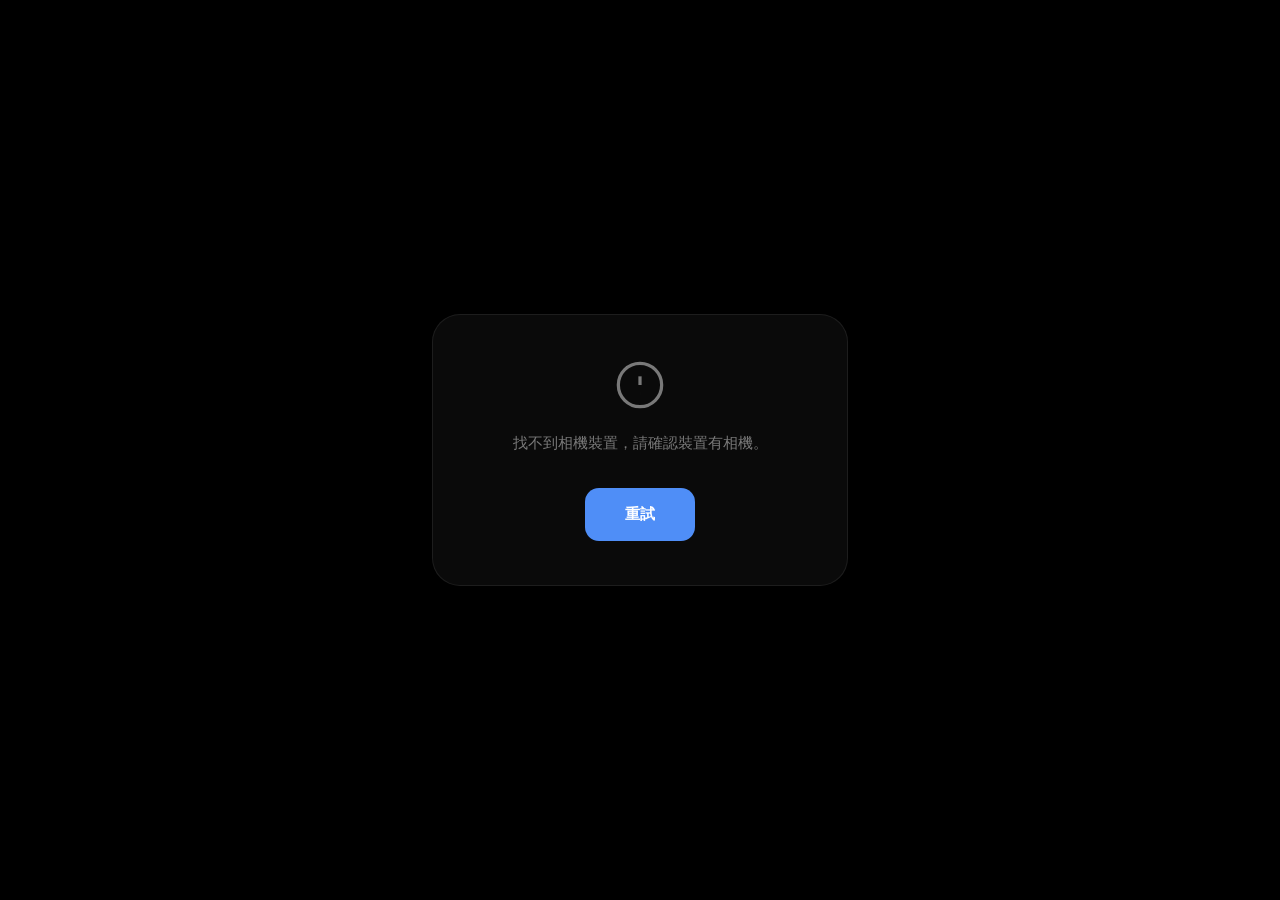
<file: index.html>
<!DOCTYPE html>
<html lang="zh-TW">
<head>
  <meta charset="UTF-8" />
  <meta name="viewport" content="width=device-width, initial-scale=1.0, user-scalable=no" />
  <title>大頭照拍攝</title>
  <link rel="manifest" href="manifest.json" />
  <meta name="theme-color" content="#000000" />
  <meta name="apple-mobile-web-app-capable" content="yes" />
  <meta name="apple-mobile-web-app-status-bar-style" content="black-translucent" />
  <meta name="apple-mobile-web-app-title" content="大頭照" />
  <link rel="apple-touch-icon" href="icon-192.png" />
  <link rel="stylesheet" href="style.css" />
</head>
<body>
  <div id="app">

    <!-- 拍攝畫面 -->
    <div id="camera-view">
      <div id="video-container">
        <video id="video" autoplay playsinline muted></video>
        <div id="flash"></div>
        <div id="hud">
          <div id="hud-top"><span id="app-title">PORTRAIT</span></div>
          <div id="guide-area">
            <div id="guide-oval"></div>
            <p id="guide-text">將臉部對準框內</p>
          </div>
          <div id="hud-bottom"></div>
        </div>
      </div>
      <div id="camera-controls">
        <button id="btn-flip" title="切換鏡頭">
          <svg viewBox="0 0 24 24" fill="none" stroke="currentColor" stroke-width="1.8">
            <path d="M1 4v6h6M23 20v-6h-6"/>
            <path d="M20.49 9A9 9 0 0 0 5.64 5.64L1 10m22 4l-4.64 4.36A9 9 0 0 1 3.51 15"/>
          </svg>
        </button>
        <button id="btn-capture"><span id="shutter-inner"></span></button>
        <div id="btn-placeholder"></div>
      </div>
    </div>

    <!-- 預覽 + 編輯畫面 -->
    <div id="preview-view" class="hidden">
      <div id="preview-header">
        <button id="btn-retake" class="header-btn">
          <svg viewBox="0 0 24 24" fill="none" stroke="currentColor" stroke-width="2">
            <polyline points="15 18 9 12 15 6"/>
          </svg>
          重拍
        </button>
        <span id="preview-title">編輯</span>
        <button id="btn-download" class="header-btn accent">儲存</button>
      </div>

      <div id="preview-wrapper">
        <canvas id="canvas"></canvas>
      </div>

      <div id="edit-panel">

        <div class="edit-row">
          <span class="edit-row-label">背景</span>
          <div class="pills-row">
            <button class="pill active" data-bg="original">原色</button>
            <button class="pill" data-bg="white">白底</button>
          </div>
          <div id="seg-loading" class="hidden">
            <span class="spinner"></span>
            <span id="seg-status">處理中...</span>
          </div>
        </div>

        <div class="edit-row">
          <span class="edit-row-label">磨皮</span>
          <input type="range" id="sl-smooth" min="0" max="100" value="0" />
          <span class="slider-val" id="val-smooth">0</span>
        </div>

        <div class="edit-row">
          <span class="edit-row-label">亮度</span>
          <input type="range" id="sl-brightness" min="-50" max="50" value="0" />
          <span class="slider-val" id="val-brightness">0</span>
        </div>

        <div class="edit-row">
          <span class="edit-row-label">色溫</span>
          <input type="range" id="sl-warmth" min="-50" max="50" value="0" />
          <span class="slider-val" id="val-warmth">0</span>
        </div>

        <div class="edit-row">
          <span class="edit-row-label">格式</span>
          <div class="pills-row">
            <button class="pill active" data-fmt="jpeg">JPG</button>
            <button class="pill" data-fmt="png">PNG</button>
            <button class="pill" data-fmt="webp">WebP</button>
          </div>
        </div>

        <div class="edit-row edit-row-last">
          <span class="edit-row-label">尺寸</span>
          <div class="pills-col">
            <div class="pills-row">
              <button class="pill active" data-size="2inch">2吋 35×45mm</button>
              <button class="pill" data-size="1200">M 1200px</button>
            </div>
            <div class="pills-row">
              <button class="pill" data-size="2000">L 2000px</button>
              <button class="pill" data-size="0">原始</button>
            </div>
            <p class="option-hint">2吋 = 護照・身分證・駕照用規格</p>
          </div>
        </div>

      </div>
    </div>

    <!-- 錯誤畫面 -->
    <div id="error-view" class="hidden">
      <div id="error-box">
        <div id="error-icon">
          <svg viewBox="0 0 24 24" fill="none" stroke="currentColor" stroke-width="1.5">
            <circle cx="12" cy="12" r="10"/>
            <line x1="12" y1="8" x2="12" y2="12"/>
            <line x1="12" y1="16" x2="12.01" y2="16"/>
          </svg>
        </div>
        <p id="error-msg"></p>
        <button id="btn-retry" class="primary">重試</button>
      </div>
    </div>

  </div>

  <script src="app.js"></script>
  <script>
    if ('serviceWorker' in navigator) navigator.serviceWorker.register('/cemara/sw.js');
  </script>
</body>
</html>
</file>
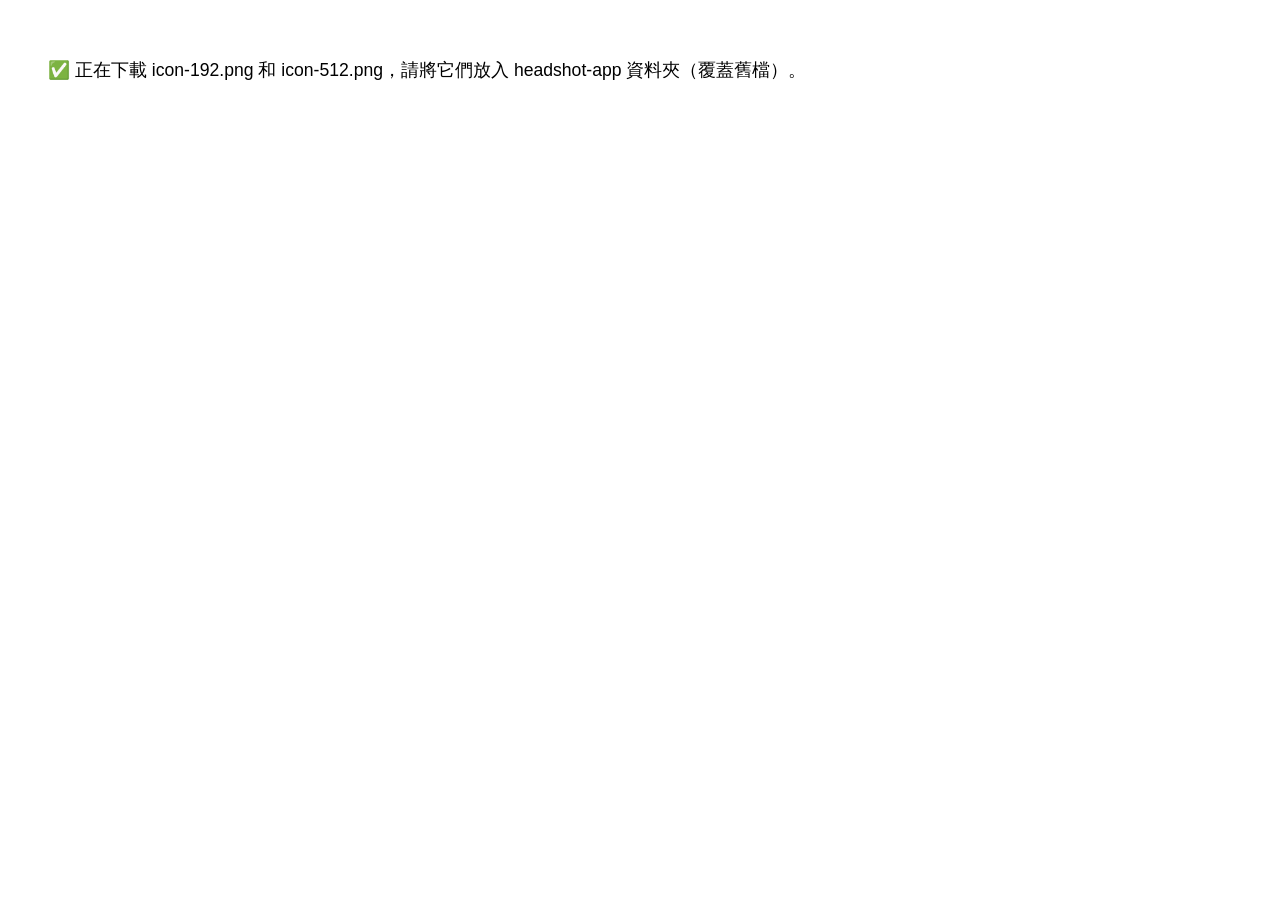
<file: generate-icons.html>
<!DOCTYPE html>
<html>
<head><meta charset="UTF-8"><title>產生 Icon</title></head>
<body>
<script>
function drawIcon(size) {
  const canvas = document.createElement('canvas');
  canvas.width = canvas.height = size;
  const ctx = canvas.getContext('2d');
  const s = size / 512;

  // 背景 — 深藍近黑
  ctx.fillStyle = '#0d1117';
  roundRect(ctx, 0, 0, size, size, 108 * s);
  ctx.fill();

  // 細線筆觸
  const lw = 18 * s;
  ctx.strokeStyle = 'rgba(255, 255, 255, 0.90)';
  ctx.lineWidth = lw;
  ctx.lineCap = 'round';
  ctx.lineJoin = 'round';

  // 人像外框（圓角矩形）
  const fx = 130 * s, fy = 90 * s, fw = 252 * s, fh = 320 * s, fr = 36 * s;
  ctx.beginPath();
  ctx.moveTo(fx + fr, fy);
  ctx.lineTo(fx + fw - fr, fy);
  ctx.quadraticCurveTo(fx + fw, fy, fx + fw, fy + fr);
  ctx.lineTo(fx + fw, fy + fh - fr);
  ctx.quadraticCurveTo(fx + fw, fy + fh, fx + fw - fr, fy + fh);
  ctx.lineTo(fx + fr, fy + fh);
  ctx.quadraticCurveTo(fx, fy + fh, fx, fy + fh - fr);
  ctx.lineTo(fx, fy + fr);
  ctx.quadraticCurveTo(fx, fy, fx + fr, fy);
  ctx.closePath();
  ctx.stroke();

  // 頭部（圓形）
  ctx.beginPath();
  ctx.arc(256 * s, 228 * s, 60 * s, 0, Math.PI * 2);
  ctx.stroke();

  // 肩膀弧線
  const sy2 = 358 * s;
  ctx.beginPath();
  ctx.moveTo(148 * s, sy2);
  ctx.quadraticCurveTo(256 * s, 300 * s, 364 * s, sy2);
  ctx.stroke();

  // 底部小橫線 — 相片裁切提示
  ctx.strokeStyle = 'rgba(79, 142, 247, 0.85)';
  ctx.lineWidth = 14 * s;
  ctx.lineCap = 'round';
  const bly = 448 * s;
  ctx.beginPath();
  ctx.moveTo(196 * s, bly);
  ctx.lineTo(316 * s, bly);
  ctx.stroke();

  return canvas;
}

function roundRect(ctx, x, y, w, h, r) {
  ctx.beginPath();
  ctx.moveTo(x + r, y);
  ctx.lineTo(x + w - r, y);
  ctx.quadraticCurveTo(x + w, y, x + w, y + r);
  ctx.lineTo(x + w, y + h - r);
  ctx.quadraticCurveTo(x + w, y + h, x + w - r, y + h);
  ctx.lineTo(x + r, y + h);
  ctx.quadraticCurveTo(x, y + h, x, y + h - r);
  ctx.lineTo(x, y + r);
  ctx.quadraticCurveTo(x, y, x + r, y);
  ctx.closePath();
}

function download(canvas, name) {
  const a = document.createElement('a');
  a.download = name;
  a.href = canvas.toDataURL('image/png');
  a.click();
}

download(drawIcon(192), 'icon-192.png');
setTimeout(() => download(drawIcon(512), 'icon-512.png'), 800);

document.body.innerHTML = '<p style="font-family:sans-serif;padding:40px;font-size:1.1rem">✅ 正在下載 icon-192.png 和 icon-512.png，請將它們放入 headshot-app 資料夾（覆蓋舊檔）。</p>';
</script>
</body>
</html>
</file>
<file: style.css>
*, *::before, *::after {
  box-sizing: border-box;
  margin: 0;
  padding: 0;
  -webkit-tap-highlight-color: transparent;
}

:root {
  --accent: #4f8ef7;
  --bg: #000;
  --glass: rgba(12, 12, 12, 0.82);
  --glass-border: rgba(255, 255, 255, 0.09);
  --surface: rgba(255, 255, 255, 0.06);
  --text: #fff;
  --text-dim: rgba(255, 255, 255, 0.45);
}

html, body {
  height: 100%;
  background: var(--bg);
  color: var(--text);
  font-family: -apple-system, BlinkMacSystemFont, "SF Pro Text", "Segoe UI", sans-serif;
  overflow: hidden;
  user-select: none;
  -webkit-user-select: none;
}

#app {
  height: 100dvh;
  display: flex;
  flex-direction: column;
  max-width: 480px;
  margin: 0 auto;
}

.hidden { display: none !important; }

/* ══════════════════════════
   CAMERA VIEW
══════════════════════════ */

#camera-view {
  flex: 1;
  display: flex;
  flex-direction: column;
  overflow: hidden;
}

#video-container {
  position: relative;
  flex: 1;
  overflow: hidden;
  background: #000;
}

#video {
  position: absolute;
  inset: 0;
  width: 100%;
  height: 100%;
  object-fit: cover;
}

#flash {
  position: absolute;
  inset: 0;
  background: #fff;
  opacity: 0;
  pointer-events: none;
  z-index: 20;
}
#flash.pop { animation: flash-pop 0.4s ease-out forwards; }
@keyframes flash-pop {
  0%   { opacity: 0.9; }
  100% { opacity: 0; }
}

#hud {
  position: absolute;
  inset: 0;
  display: flex;
  flex-direction: column;
  align-items: center;
  justify-content: space-between;
  pointer-events: none;
}

#hud-top {
  width: 100%;
  padding: 56px 24px 16px;
  display: flex;
  justify-content: center;
  background: linear-gradient(to bottom, rgba(0,0,0,0.55), transparent);
}

#app-title {
  font-size: 0.7rem;
  font-weight: 700;
  letter-spacing: 0.28em;
  color: rgba(255,255,255,0.8);
}

#guide-area {
  display: flex;
  flex-direction: column;
  align-items: center;
  gap: 18px;
}

#guide-oval {
  width: min(78vw, 320px);
  aspect-ratio: 3 / 4;
  border: 1.5px solid rgba(255, 255, 255, 0.65);
  border-radius: 50%;
  box-shadow: 0 0 0 9999px rgba(0,0,0,0.28), inset 0 0 30px rgba(255,255,255,0.03);
}

#guide-text {
  font-size: 0.74rem;
  letter-spacing: 0.06em;
  color: rgba(255,255,255,0.72);
  background: rgba(0,0,0,0.38);
  backdrop-filter: blur(10px);
  -webkit-backdrop-filter: blur(10px);
  padding: 5px 16px;
  border-radius: 30px;
  border: 1px solid rgba(255,255,255,0.1);
}

#hud-bottom {
  width: 100%;
  height: 56px;
  background: linear-gradient(to top, rgba(0,0,0,0.45), transparent);
}

#camera-controls {
  display: flex;
  align-items: center;
  justify-content: space-between;
  padding: 22px 44px calc(22px + env(safe-area-inset-bottom, 0px));
  background: var(--glass);
  backdrop-filter: blur(28px);
  -webkit-backdrop-filter: blur(28px);
  border-top: 1px solid var(--glass-border);
  flex-shrink: 0;
}

#btn-flip {
  width: 50px;
  height: 50px;
  border-radius: 50%;
  background: rgba(255,255,255,0.08);
  border: 1px solid rgba(255,255,255,0.12);
  color: #fff;
  cursor: pointer;
  display: flex;
  align-items: center;
  justify-content: center;
  transition: background 0.2s, transform 0.5s cubic-bezier(0.34, 1.56, 0.64, 1);
}
#btn-flip svg { width: 20px; height: 20px; }
#btn-flip:active { background: rgba(255,255,255,0.18); transform: rotate(180deg); }

#btn-capture {
  width: 78px;
  height: 78px;
  border-radius: 50%;
  border: 3px solid rgba(255,255,255,0.88);
  background: transparent;
  cursor: pointer;
  display: flex;
  align-items: center;
  justify-content: center;
  padding: 6px;
  transition: transform 0.12s;
}
#shutter-inner {
  display: block;
  width: 100%;
  height: 100%;
  border-radius: 50%;
  background: #fff;
  transition: background 0.12s;
}
#btn-capture:active { transform: scale(0.9); }
#btn-capture:active #shutter-inner { background: rgba(255,255,255,0.65); }

#btn-placeholder { width: 50px; height: 50px; }

/* ══════════════════════════
   PREVIEW + EDIT VIEW
══════════════════════════ */

#preview-view {
  flex: 1;
  display: flex;
  flex-direction: column;
  background: #000;
  overflow: hidden;
}

#preview-header {
  display: flex;
  align-items: center;
  justify-content: space-between;
  padding: calc(52px + env(safe-area-inset-top, 0px)) 16px 12px;
  background: var(--glass);
  backdrop-filter: blur(20px);
  -webkit-backdrop-filter: blur(20px);
  border-bottom: 1px solid var(--glass-border);
  flex-shrink: 0;
}

#preview-title {
  font-size: 0.9rem;
  font-weight: 600;
  letter-spacing: 0.04em;
}

.header-btn {
  display: flex;
  align-items: center;
  gap: 4px;
  padding: 8px 14px;
  border-radius: 20px;
  border: 1px solid rgba(255,255,255,0.15);
  background: rgba(255,255,255,0.07);
  color: var(--text);
  font-size: 0.87rem;
  font-weight: 500;
  cursor: pointer;
  transition: background 0.18s, opacity 0.15s;
  min-width: 68px;
  justify-content: center;
}
.header-btn svg { width: 16px; height: 16px; }
.header-btn.accent { background: var(--accent); border-color: transparent; font-weight: 600; }
.header-btn:active { opacity: 0.72; }

#preview-wrapper {
  flex: 1;
  display: flex;
  align-items: center;
  justify-content: center;
  padding: 16px;
  overflow: hidden;
  min-height: 0;
}

#canvas {
  max-width: 100%;
  max-height: 100%;
  border-radius: 16px;
  box-shadow: 0 8px 48px rgba(0,0,0,0.85);
  display: block;
}

/* Edit Panel */
#edit-panel {
  flex-shrink: 0;
  background: var(--glass);
  backdrop-filter: blur(28px);
  -webkit-backdrop-filter: blur(28px);
  border-top: 1px solid var(--glass-border);
  overflow-y: auto;
  max-height: 46vh;
}

.edit-row {
  display: flex;
  align-items: center;
  gap: 12px;
  padding: 13px 18px;
  border-bottom: 1px solid rgba(255,255,255,0.05);
}

.edit-row-last {
  padding-bottom: calc(13px + env(safe-area-inset-bottom, 0px));
  border-bottom: none;
  align-items: flex-start;
}

.edit-row-label {
  font-size: 0.8rem;
  color: var(--text-dim);
  width: 36px;
  flex-shrink: 0;
  letter-spacing: 0.02em;
}

.pills-col {
  display: flex;
  flex-direction: column;
  gap: 8px;
  flex: 1;
}

/* Pills */
.pills-row {
  display: flex;
  gap: 8px;
  flex-wrap: wrap;
}

.pill {
  padding: 8px 18px;
  border-radius: 20px;
  border: 1px solid rgba(255,255,255,0.15);
  background: transparent;
  color: var(--text-dim);
  font-size: 0.84rem;
  font-weight: 500;
  cursor: pointer;
  transition: background 0.18s, color 0.18s, border-color 0.18s;
  white-space: nowrap;
}
.pill.active {
  background: var(--accent);
  border-color: transparent;
  color: #fff;
}
.pill:active { opacity: 0.75; }

/* Loading state */
#seg-loading {
  display: flex;
  align-items: center;
  gap: 8px;
  margin-left: 8px;
  color: var(--text-dim);
  font-size: 0.78rem;
}

#seg-status {
  font-variant-numeric: tabular-nums;
}

.spinner {
  display: inline-block;
  width: 16px;
  height: 16px;
  border: 2px solid rgba(255,255,255,0.2);
  border-top-color: var(--accent);
  border-radius: 50%;
  animation: spin 0.7s linear infinite;
  flex-shrink: 0;
}
@keyframes spin { to { transform: rotate(360deg); } }

/* Sliders */
.slider-row {
  display: flex;
  align-items: center;
  gap: 12px;
  padding: 6px 0;
}

.slider-label {
  font-size: 0.83rem;
  color: var(--text-dim);
  width: 32px;
  flex-shrink: 0;
}

.slider-val {
  font-size: 0.8rem;
  color: var(--text-dim);
  width: 26px;
  text-align: right;
  flex-shrink: 0;
  font-variant-numeric: tabular-nums;
}

input[type="range"] {
  -webkit-appearance: none;
  appearance: none;
  flex: 1;
  height: 3px;
  background: rgba(255,255,255,0.18);
  border-radius: 2px;
  outline: none;
  cursor: pointer;
}
input[type="range"]::-webkit-slider-thumb {
  -webkit-appearance: none;
  width: 22px;
  height: 22px;
  border-radius: 50%;
  background: #fff;
  cursor: pointer;
  box-shadow: 0 2px 8px rgba(0,0,0,0.5);
}
input[type="range"]::-moz-range-thumb {
  width: 22px;
  height: 22px;
  border: none;
  border-radius: 50%;
  background: #fff;
  cursor: pointer;
  box-shadow: 0 2px 8px rgba(0,0,0,0.5);
}

/* Option groups (export tab) */
.option-group {
  margin-bottom: 16px;
}
.option-group:last-child { margin-bottom: 0; }

.option-label {
  font-size: 0.75rem;
  font-weight: 600;
  letter-spacing: 0.1em;
  color: var(--text-dim);
  text-transform: uppercase;
  margin-bottom: 10px;
}

.option-hint {
  font-size: 0.72rem;
  color: var(--text-dim);
  margin-top: 8px;
  letter-spacing: 0.02em;
}

/* ══════════════════════════
   ERROR VIEW
══════════════════════════ */

#error-view {
  flex: 1;
  display: flex;
  align-items: center;
  justify-content: center;
  padding: 32px;
}

#error-box {
  text-align: center;
  padding: 44px 28px;
  background: rgba(255,255,255,0.04);
  border: 1px solid rgba(255,255,255,0.08);
  border-radius: 28px;
  width: 100%;
}

#error-icon {
  width: 52px;
  height: 52px;
  margin: 0 auto 20px;
  color: var(--text-dim);
}
#error-icon svg { width: 100%; height: 100%; }

#error-msg {
  font-size: 0.92rem;
  line-height: 1.75;
  color: var(--text-dim);
  margin-bottom: 32px;
  white-space: pre-line;
}

button.primary {
  padding: 16px 40px;
  border-radius: 14px;
  border: none;
  font-size: 0.95rem;
  font-weight: 600;
  cursor: pointer;
  background: var(--accent);
  color: #fff;
  transition: opacity 0.15s;
}
button.primary:active { opacity: 0.75; }
</file>
